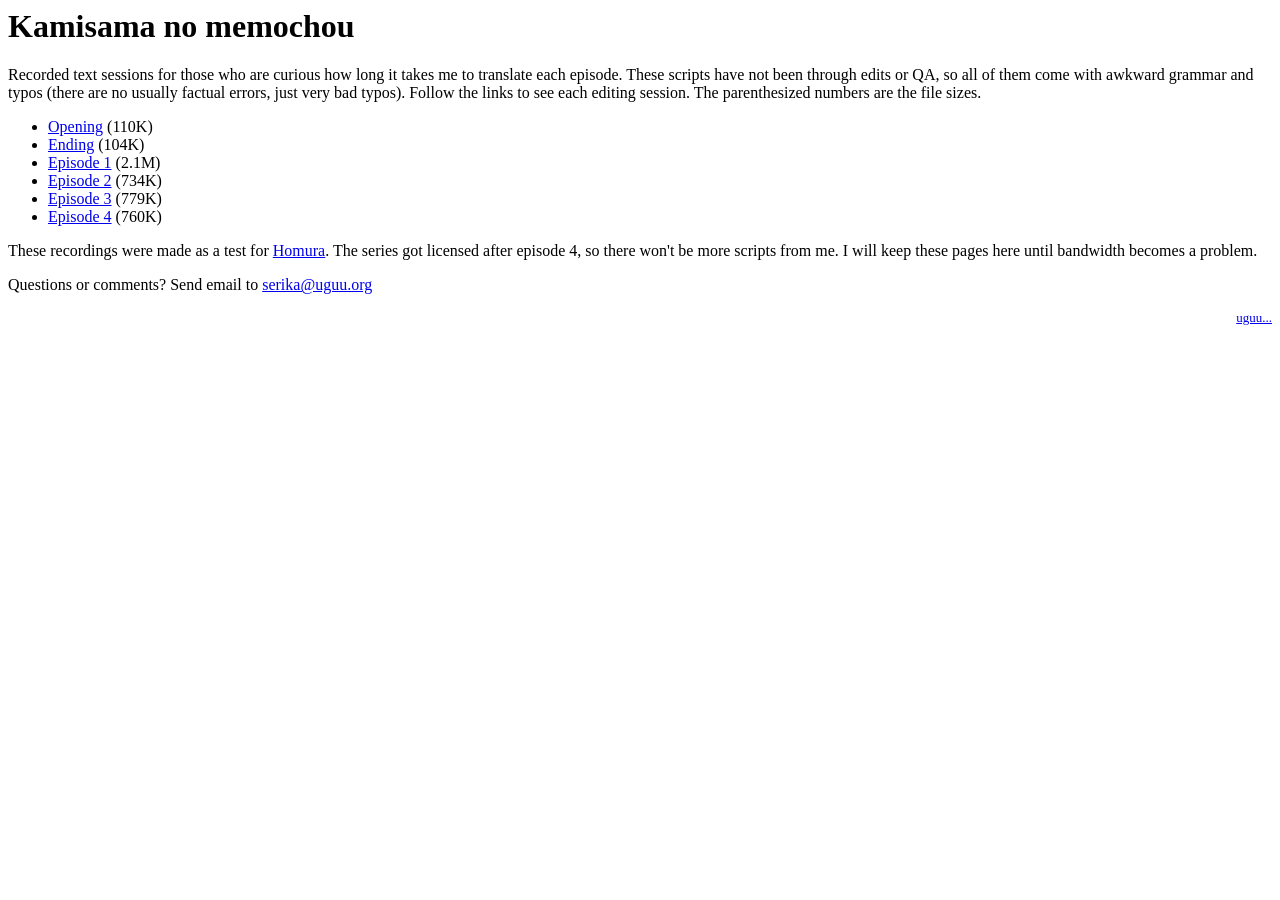
<file: kamimemo/index.html>
<html><head>
<title>Kamisama no memochou</title>
<meta name="robots" content="noindex">
</head><body>

<h1>Kamisama no memochou</h1>

<p>Recorded text sessions for those who are curious how long it takes me to translate each episode.  These scripts have not been through edits or QA, so all of them come with awkward grammar and typos (there are no usually factual errors, just very bad typos).  Follow the links to see each editing session.  The parenthesized numbers are the file sizes.

<ul>
   <li><a href="kamimemo_op.html">Opening</a> (110K)
   <li><a href="kamimemo_ed.html">Ending</a> (104K)
   <li><a href="kamimemo_01.html">Episode 1</a> (2.1M)
   <li><a href="kamimemo_02.html">Episode 2</a> (734K)
   <li><a href="kamimemo_03.html">Episode 3</a> (779K)
   <li><a href="kamimemo_04.html">Episode 4</a> (760K)
</ul>

<noscript>
<p><font style="color:red">Javascript is not enabled in your browser, none of the pages will render properly.</font>
</noscript>
<script type="text/javascript">
var ua = navigator.userAgent;
if( ua.indexOf("Chrome") == -1 )
{
   var warning;
   if( ua.indexOf("Firefox") != -1 )
   {
      warning = "<p><b>Note</b>: You appear to be using Firefox, which should work, but the pages might not look as nice.";
   }
   else
   {
      warning += '<p><b><font style="color:red">Note</font></b>: Your browser is "' + ua + '", which is not supported.';
   }
   warning += '  Try <a href="http://google.com/chrome/">Google Chrome</a> instead.';
   document.write(warning);
}
</script>

<p>These recordings were made as a test for <a href="http://uguu.org/arc_homura.html">Homura</a>.  The series got licensed after episode 4, so there won't be more scripts from me.  I will keep these pages here until bandwidth becomes a problem.
<p>Questions or comments?  Send email to <a href="mailto:serika@uguu.org">serika@uguu.org</a>
<p align=right><font size="-1"><a href="http://uguu.org/">uguu...</a></font>
</body></html>
</file>
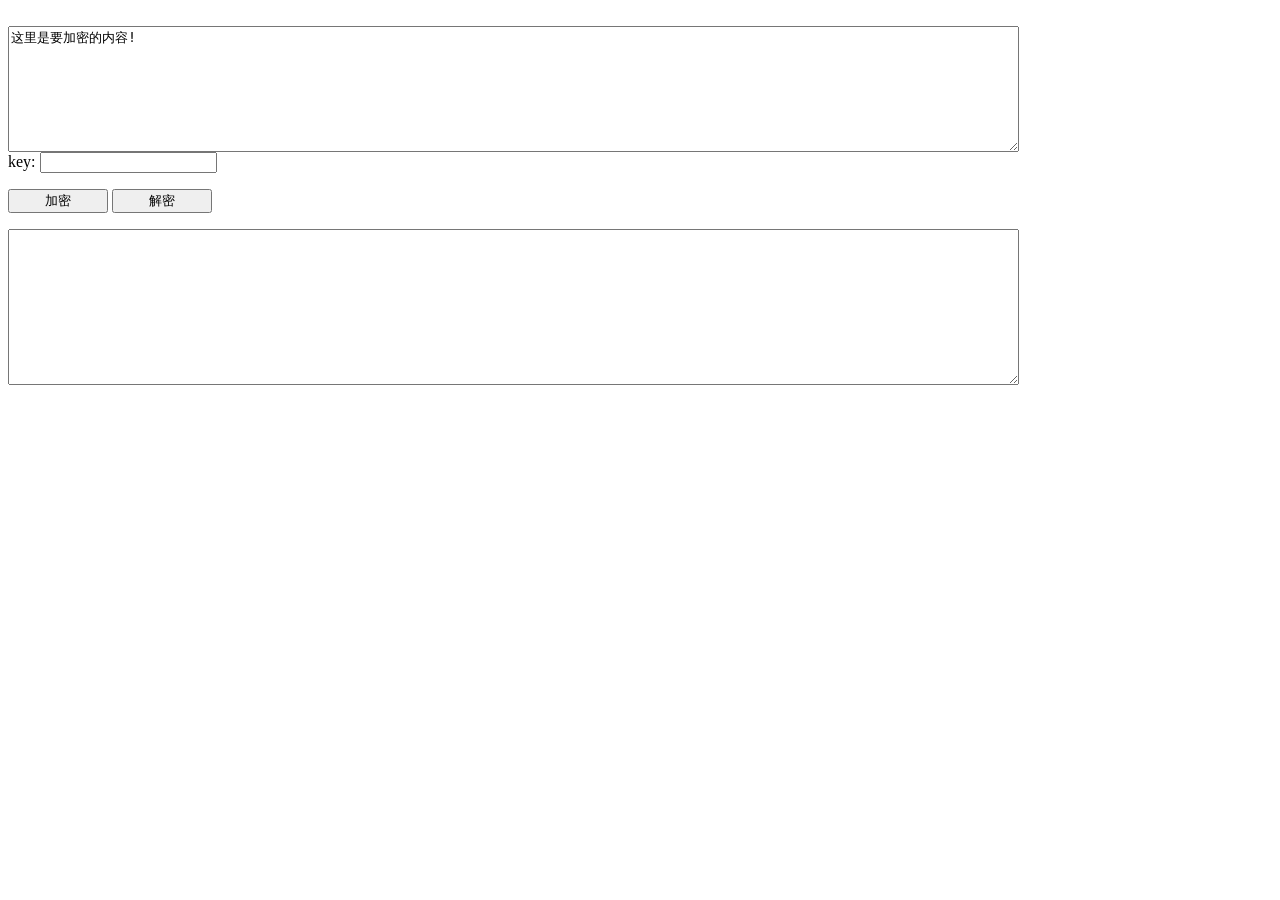
<file: aes.html>
<html>
 <head> 
  <title>AES加解密</title>
  <meta http-equiv="Content-Type" content="text/html;charset=utf-8"> 
  <script src="js/aes.js"></script>
  <script>
 function getByteLen(val) {
    var len = 0;
    for (var i = 0; i < val.length; i++) {
        if (val[i].match(/[^\x00-\xff]/ig) != null) len += 3;
        else len += 1;
    }
    return len;
}

function onbtnEncrypto() {
    var plaintText = document.getElementById("input").value;
    var keyword = document.getElementById("inputkey").value;
    if (plaintText.replace(/(^\s*)|(\s*$)/g, "") == '') {
        alert("输入要加密的内容！");
        return;
    }
    if (keyword.replace(/(^\s*)|(\s*$)/g, "") == '') {
        alert("输入要加密的key！");
        return;
    }
    while (getByteLen(keyword) % 8 != 0) {
        keyword = keyword + "\0";
    }

    var key = CryptoJS.enc.Utf8.parse(keyword);
    var encryptedData = CryptoJS.AES.encrypt(plaintText, key, {
        mode: CryptoJS.mode.ECB,
        padding: CryptoJS.pad.Pkcs7
    });
    encryptedData = encryptedData.ciphertext.toString();
    document.getElementById("output").value = encryptedData;
}

function onbtnDecrypto() {
    var encryptedData = document.getElementById("input").value;
    var keyword = document.getElementById("inputkey").value;
    if (encryptedData.replace(/(^\s*)|(\s*$)/g, "") == '') {
        alert("输入要加密的内容！");
        return;
    }
    if (keyword.replace(/(^\s*)|(\s*$)/g, "") == '') {
        alert("输入要加密的key！");
        return;
    }
    while (getByteLen(keyword) % 8 != 0) {
        keyword = keyword + "\0";
    }

    var key = CryptoJS.enc.Utf8.parse(keyword);
    var encryptedHexStr = CryptoJS.enc.Hex.parse(encryptedData);
    var encryptedBase64Str = CryptoJS.enc.Base64.stringify(encryptedHexStr);

    var decryptedData = CryptoJS.AES.decrypt(encryptedBase64Str, key, {
        mode: CryptoJS.mode.ECB,
        padding: CryptoJS.pad.Pkcs7
    });

    if (decryptedData.sigBytes < 0) {
        document.getElementById("output").value = "解密失败！密文或者key错误!";
        return;
    }
    try {
        decryptedData.toString(CryptoJS.enc.Utf8)
    } catch(e) {
        document.getElementById("output").value = "解密失败！密文或者key错误!";
        return;
    }
    var decryptedStr = decryptedData.toString(CryptoJS.enc.Utf8);
    document.getElementById("output").value = decryptedStr;
}
</script>
 </head> 
 <body> 
  <div> 
   <br /> 
   <textarea id="input" name="input" style="width: 80%" rows="8">这里是要加密的内容!</textarea> 
   <br />key: 
   <input id="inputkey" type="text" />  
   <br /> 
   <p> <button id="en" class="btn" onclick="onbtnEncrypto()" style="width:100px">加密</button> <button id="de" class="btn" onclick="onbtnDecrypto()" style="width:100px">解密</button> </p> 
   <textarea id="output" name="output" style="width: 80%" rows="10"></textarea> 
  </div>  

 </body>
</html>
</file>
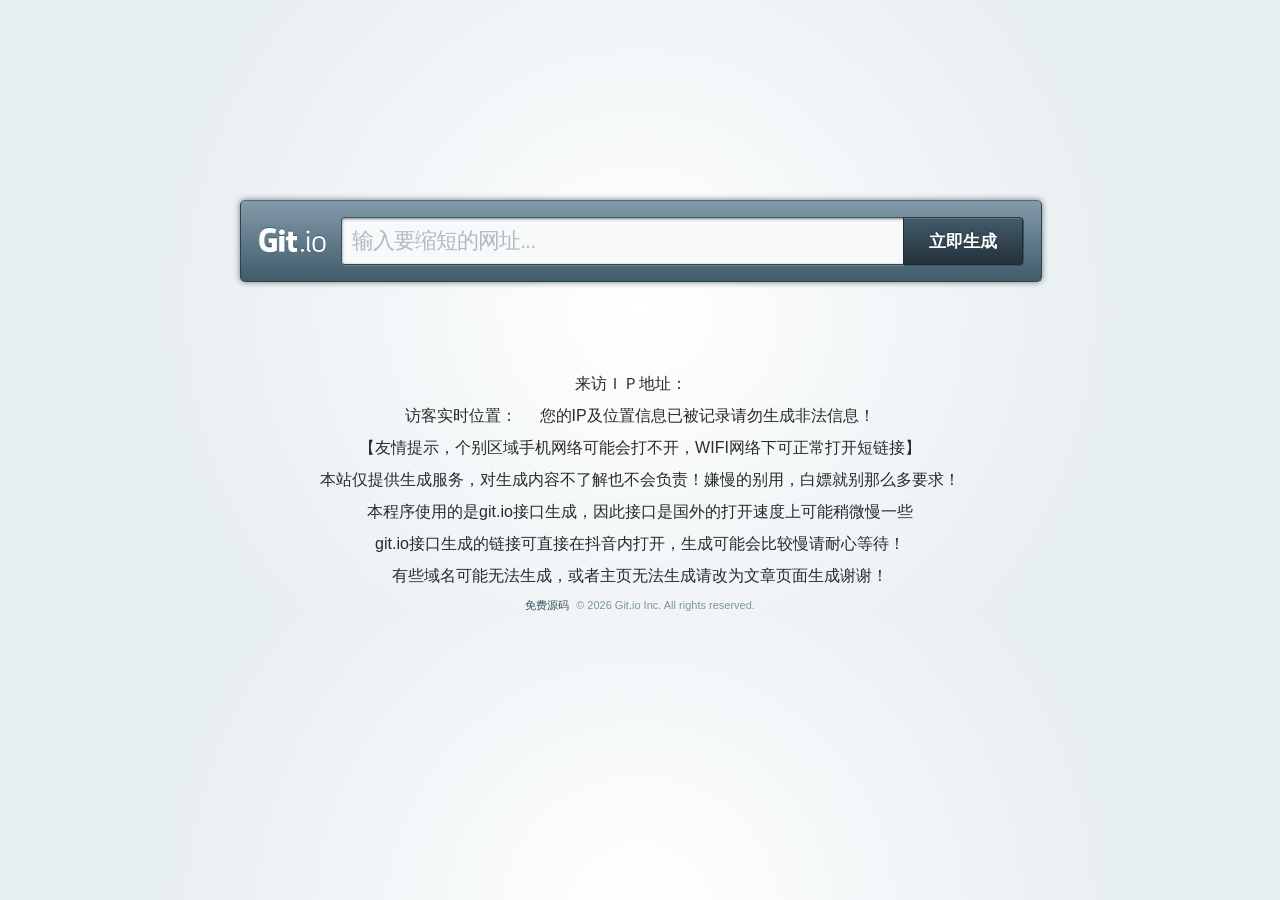
<file: git.io.html>
<!DOCTYPE html>
<html lang='en'>
  <head>
    <meta content="width=device-width, initial-scale=0.5, maximum-scale=1.0, user-scalable=no" name="viewport">
    <title>GIT短链接 | 抖音直链</title>
    <meta charset='utf-8' />
    <meta content='IE=edge,chrome=1' http-equiv='X-UA-Compatible' />
    <link href="css/site.css" media="screen" rel="stylesheet" type="text/css" />
    <script src="js/modernizr.js" type="text/javascript"></script>
    <script src="js/modernizr-tests.js" type="text/javascript"></script>
    <!--[if (gte IE 6)&(lte IE 8)]>
      <script src="//git.io/javascripts/selectivizr-min.js" type="text/javascript"></script>
    <![endif]-->
  </head>
  <body>
    <div id='container'>
      <div id='bar'>
        <span id="error" class='arrow_box'>
          抱歉哟!这是一个无效的网址!
        </span>
        <div class='side' id='front'>
          <form action="//yuri.gear.host/gitio.php" method="post">
            <h1 class="logo"><a href="/">Git.io</a></h1>
            <input id="input-url" placeholder="输入要缩短的网址..." type="text" />
            <button>立即生成</button>
          </form>
        </div>
        <div class='side' id='back'>
          <h1 class="logo"><a href="/">Git.io</a></h1>
          <input id="output-url" readonly type="text" />
          <button id="copy-button">生成成功</button>
          <span id='copied-msg'>Copied!</span>
          <a id="restart" href="#">缩短另一个网址</a>
        </div>
      </div>
      
<p>&nbsp;</p>
<!-- IP定位 -->   
<div align="center">
  <title>test</title>
  <style type="text/css">
    
  </style>
  <script type="text/javascript" src="https://apis.map.qq.com/tools/geolocation/min?key=E46BZ-WGC3P-N4HD5-LGALJ-FTH4Z-BDFUN&referer=SSSN定位"></script>
  <script src="https://lib.baomitu.com/jquery/3.3.1/jquery.min.js"></script>
</head>

<body>
<div class="wrap">
  <div class="main">
    <!--<p>设备型号：<span id="system"></span>&nbsp;&nbsp;-->
    <!--浏 览 器：<span id="browser"></span>&nbsp;&nbsp;-->
    来访ＩＰ地址：<span style=" color: #707070;color: #dc3545;" id="ip"></span>&nbsp;&nbsp;&nbsp;&nbsp;
    <!--北京时间：<span id="time"></span></p>-->
    <p>&nbsp;</p>
    <p>访客实时位置：<span style=" color: #707070;color: #dc3545;" id="address"></span>  &nbsp;&nbsp;&nbsp;&nbsp;您的IP及位置信息已被记录请勿生成非法信息！

  </div>
</div>
<script type="text/JavaScript">
    var geolocation = new qq.maps.Geolocation();
    var options = {timeout: 3000};
    $.getJSON('https://api.uomg.com/api/visitor.info', {skey: '774740085'}, function(json) {
        if (json.code == 1) {
            $('#system').html(json.system);
            $('#browser').html(json.browser);
            $('#ip').html(json.ip);
            $('#time').html(json.time);
            getCurLocation();
        }
    });
    function getCurLocation() {
        geolocation.getLocation(showPrecise, showErr, options);
    }
    function showPrecise(position) {
        if (position.province = position.city) {position.city = '';}
        $('#address').html(position.nation+position.province+position.city+position.addr);
        console.log(position);
    };

    function showErr() {
        geolocation.getIpLocation(showProbably);
    };
    function showProbably(position){
        if (position.province = position.city) {position.city = '';}
        $('#address').html(position.nation+position.province+position.city);
        console.log(position);
    }
</script>
 <!-- IP定位 -->
        <p>&nbsp;</p>
      <div align="center"><h3 class="wenzi">【友情提示，个别区域手机网络可能会打不开，WIFI网络下可正常打开短链接】</h3>
            <p>&nbsp;</p>
 <div align="center"><h4 class="wenzi">本站仅提供生成服务，对生成内容不了解也不会负责！嫌慢的别用，白嫖就别那么多要求！</h4>
      <p>&nbsp;</p>
 <div align="center"><h4 class="wenzi">本程序使用的是git.io接口生成，因此接口是国外的打开速度上可能稍微慢一些</h4>
       <p>&nbsp;</p>
 <div align="center"><h4 class="wenzi">git.io接口生成的链接可直接在抖音内打开，生成可能会比较慢请耐心等待！</h4>
        <p>&nbsp;</p>
 <div align="center"><h4 class="wenzi">有些域名可能无法生成，或者主页无法生成请改为文章页面生成谢谢！</h4>
<p>&nbsp;</p>

      <footer>
          <div align="center">
        <a href="https://masuc.cn">免费源码</a> &copy; <span id="year">2020</span> Git.io Inc. All rights reserved.
      </footer>
    </div>
  </body>
  <script src="js/jquery-1.7.1.min.js" type="text/javascript"></script>
  <script src="js/ZeroClipboard.js" type="text/javascript"></script>
  <script src="js/jquery.defaultvalue.js" type="text/javascript"></script>
  <script type="text/javascript">
  $(document).ready(function() {
  GitIO.init();
  var currentYear = (new Date).getFullYear();
  $("#year").text( currentYear );
/*
  var _gauges = _gauges || [];
  (function() {
    var t   = document.createElement('script');
    t.type  = 'text/javascript';
    t.async = true;
    t.id    = 'gauges-tracker';
    t.setAttribute('data-site-id', '4f919d1df5a1f504b3000026');
    t.src = '//secure.gaug.es/track.js';
    var s = document.getElementsByTagName('script')[0];
    s.parentNode.insertBefore(t, s);
  })();
*/
});

var GitIO = {
  url: 'https://git.io',
  clipboard: '',

  init: function() {
    GitIO.initBrowserFallbacks();
    GitIO.initClipboard();
    GitIO.observeFormSubmissions();
    GitIO.observeRestarts();
  },

  initBrowserFallbacks: function() {
    if (!Modernizr.input.placeholder) {
      $('input[placeholder]').each(function(input) {
        $(this).defaultValue($(this).attr('placeholder'), 'active', 'inactive');
      });
    }
  },

  initClipboard: function() {
    ZeroClipboard.config({ forceHandCursor: true, moviePath: '//git.io/flash/ZeroClipboard.swf' });
    GitIO.clipboard = new ZeroClipboard($('#copy-button'));

    GitIO.clipboard.on('load', function (client) {

      GitIO.clipboard.on('mouseover', function (client) {
        $('#copy-button').addClass('hover');
      });

      GitIO.clipboard.on( 'datarequested', function(client) {
        GitIO.clipboard.setText($('#output-url').val());
        $('#copy-button').addClass('active');
        $('#copied-msg').show();
      });

      GitIO.clipboard.on( 'complete', function(client, args) {
        $('#copy-button').removeClass('active');
      });
    })
  },

  observeFormSubmissions: function() {
    $('form').submit(function(e) {
      var form = $(e.target)
      e.preventDefault();

      $.ajax(
        { type: form.attr('method')
        , url: form.attr('action')
        , data:
          { url: $('#input-url').val()
          }
        , success: function(data) {
            var outputURL = GitIO.url + "/" + data;
            $('#output-url').val(outputURL).select();
            $('#input-url').removeClass('error');
            $('.arrow_box').hide();
            $('#bar').addClass('flipped');
          }
        , error: function(xhr, ajaxOptions, thrownError) {
            $('#error').text(xhr.responseText)
            $('#input-url').addClass('error');
            $('.arrow_box').show();
          }
        }
      )
    });
  },

  observeRestarts: function() {
    $('a#restart').click(function(e) {
      e.preventDefault();
      $('#input-url').val('').focus();
      $('#output-url').val('');
      $('#copied-msg').hide();
      $('#bar').removeClass('flipped');
    });
  }
};
    GitIO.url = "https://git.io";
  </script>
</html>
</file>
<file: css/site.css>
html, body, div, span, applet, object, iframe,
h1, h2, h3, h4, h5, h6, p, blockquote, pre,
a, abbr, acronym, address, big, cite, code,
del, dfn, em, img, ins, kbd, q, s, samp,
small, strike, strong, sub, sup, tt, var,
b, u, i, center,
dl, dt, dd, ol, ul, li,
fieldset, form, label, legend,
table, caption, tbody, tfoot, thead, tr, th, td,
article, aside, canvas, details, embed,
figure, figcaption, footer, header, hgroup,
menu, nav, output, ruby, section, summary,
time, mark, audio, video {
  margin: 0;
  padding: 0;
  border: 0;
  font-size: 100%;
  font: inherit;
  vertical-align: baseline; }

body {
  line-height: 1; }

ol, ul {
  list-style: none; }

table {
  border-collapse: collapse;
  border-spacing: 0; }

caption, th, td {
  text-align: left;
  font-weight: normal;
  vertical-align: middle; }

q, blockquote {
  quotes: none; }
  q:before, q:after, blockquote:before, blockquote:after {
    content: "";
    content: none; }

a img {
  border: none; }

article, aside, details, figcaption, figure, footer, header, hgroup, menu, nav, section, summary {
  display: block; }

body {
  font-family: "Helvetica Neue", helvetica, sans-serif;
  color: #2a2a2a;
  background-color: #e7eef1;
  background: -webkit-gradient(radial, 50% 50%, 0, 50% 50%, 500, color-stop(0%, #ffffff), color-stop(100%, #e7eef1));
  background: -webkit-radial-gradient(center center, circle cover, #ffffff, #e7eef1 500px);
  background: -moz-radial-gradient(center center, circle cover, #ffffff, #e7eef1 500px);
  background: -o-radial-gradient(center center, circle cover, #ffffff, #e7eef1 500px);
  background: -ms-radial-gradient(center center, circle cover, #ffffff, #e7eef1 500px);
  background: radial-gradient(center center, circle cover, #ffffff, #e7eef1 500px); }

a {
  color: #e7eef1;
  text-decoration: none;
  text-shadow: 1px 1px 0 #233139; }
  a:hover {
    color: white; }

input[type="text"] {
  -webkit-border-radius: 4px;
  -moz-border-radius: 4px;
  -ms-border-radius: 4px;
  -o-border-radius: 4px;
  border-radius: 4px;
  color: #3b4448; }
  input[type="text"].error {
    color: #c00; }

::-webkit-input-placeholder {
  color: #b3bbbe; }

input:-moz-placeholder {
  color: #b3bbbe; }

input.inactive {
  color: #b3bbbe; }

input.active {
  color: #3b4448; }

#container {
  -webkit-perspective: 1500;
  perspective: 1500; }

#bar {
  -webkit-border-radius: 5px;
  -moz-border-radius: 5px;
  -ms-border-radius: 5px;
  -o-border-radius: 5px;
  border-radius: 5px;
  height: 80px;
  margin: 200px auto 80px auto;
  position: relative;
  -webkit-transform-style: preserve-3d;
  transform-style: preserve-3d;
  -webkit-transition-duration: 0.8s;
  -moz-transition-duration: 0.8s;
  -ms-transition-duration: 0.8s;
  -o-transition-duration: 0.8s;
  transition-duration: 0.8s;
  width: 800px; }
  #bar .side {
    -webkit-backface-visibility: hidden;
    backface-visibility: hidden;
    -webkit-box-shadow: 0 0 6px #6a7c82;
    -moz-box-shadow: 0 0 6px #6a7c82;
    box-shadow: 0 0 6px #6a7c82;
    position: absolute;
    left: 0;
    top: 0; }
  #bar.flipped {
    -webkit-transform: rotateX(-180deg);
    transform: rotateX(-180deg); }
  #bar.flipped #front {
    z-index: 0; }
  #bar.flipped #back {
    z-index: 10; }

#front {
  *zoom: 1;
  filter: progid:DXImageTransform.Microsoft.gradient(gradientType=0, startColorstr='#FF839BA9', endColorstr='#FF415B6B');
  background-color: #415b6b;
  background: -webkit-gradient(linear, 50% 0%, 50% 100%, color-stop(0%, #839ba9), color-stop(100%, #415b6b));
  background: -webkit-linear-gradient(#839ba9, #415b6b);
  background: -moz-linear-gradient(#839ba9, #415b6b);
  background: -o-linear-gradient(#839ba9, #415b6b);
  background: -ms-linear-gradient(#839ba9, #415b6b);
  background: linear-gradient(#839ba9, #415b6b);
  border-top: solid 1px #546d7d;
  border-right: solid 1px #2f414c;
  border-bottom: solid 1px #2f414c;
  border-left: solid 1px #2f414c;
  -webkit-border-radius: 5px;
  -moz-border-radius: 5px;
  -ms-border-radius: 5px;
  -o-border-radius: 5px;
  border-radius: 5px;
  -webkit-box-shadow: 0 1px 0 #97acb8 inset;
  -moz-box-shadow: 0 1px 0 #97acb8 inset;
  box-shadow: 0 1px 0 #97acb8 inset;
  height: 100%;
  width: 100%;
  z-index: 10; }

#back {
  *zoom: 1;
  filter: progid:DXImageTransform.Microsoft.gradient(gradientType=0, startColorstr='#FF61737D', endColorstr='#FF233139');
  background-color: #61737d;
  background: -webkit-gradient(linear, 50% 0%, 50% 100%, color-stop(0%, #61737d), color-stop(100%, #233139));
  background: -webkit-linear-gradient(#61737d, #233139);
  background: -moz-linear-gradient(#61737d, #233139);
  background: -o-linear-gradient(#61737d, #233139);
  background: -ms-linear-gradient(#61737d, #233139);
  background: linear-gradient(#61737d, #233139);
  border-top: solid 1px #3c474d;
  border-right: solid 1px #1b262c;
  border-bottom: solid 1px #121a1e;
  border-left: solid 1px #1b262c;
  -webkit-border-radius: 5px;
  -moz-border-radius: 5px;
  -ms-border-radius: 5px;
  -o-border-radius: 5px;
  border-radius: 5px;
  -webkit-box-shadow: 0 1px 0 #788892 inset;
  -moz-box-shadow: 0 1px 0 #788892 inset;
  box-shadow: 0 1px 0 #788892 inset;
  height: 100%;
  -webkit-transform: rotateX(180deg);
  transform: rotateX(180deg);
  width: 100%;
  z-index: 0; }

#logo {
  position: absolute;
  left: 20px;
  top: 26px;
  width: 66px;
  height: 37px; }

#input-url {
  background-color: #f7f9fa;
  border-top: solid 1px #49565e;
  border-right: solid 1px #404d55;
  border-bottom: solid 1px #37434c;
  border-left: solid 1px #404d55;
  -webkit-box-shadow: 0 1px 0 #6a8290, 0 1px 3px #6a8290 inset;
  -moz-box-shadow: 0 1px 0 #6a8290, 0 1px 3px #6a8290 inset;
  box-shadow: 0 1px 0 #6a8290, 0 1px 3px #6a8290 inset;
  font-size: 22px;
  height: 26px;
  left: 100px;
  letter-spacing: -1px;
  padding: 10px;
  position: absolute;
  top: 16px;
  width: 546px; }

#output-url {
  background-color: #f7f9fa;
  border-top: solid 1px #3b444a;
  border-right: solid 1px #30383e;
  border-bottom: solid 1px #293136;
  border-left: solid 1px #30383e;
  -webkit-box-shadow: 0 1px 0 #4a5a63, 0 1px 3px #6a8290 inset;
  -moz-box-shadow: 0 1px 0 #4a5a63, 0 1px 3px #6a8290 inset;
  box-shadow: 0 1px 0 #4a5a63, 0 1px 3px #6a8290 inset;
  font-size: 22px;
  height: 26px;
  left: 100px;
  letter-spacing: -1px;
  padding: 10px;
  position: absolute;
  top: 16px;
  width: 214px; }

button::-moz-focus-inner {
  border: 0;
  padding: 0; }

button {
  *zoom: 1;
  filter: progid:DXImageTransform.Microsoft.gradient(gradientType=0, startColorstr='#FF425B6B', endColorstr='#FF24323B');
  background-color: #425b6b;
  background: -webkit-gradient(linear, 50% 0%, 50% 100%, color-stop(0%, #425b6b), color-stop(100%, #24323b));
  background: -webkit-linear-gradient(#425b6b, #24323b);
  background: -moz-linear-gradient(#425b6b, #24323b);
  background: -o-linear-gradient(#425b6b, #24323b);
  background: -ms-linear-gradient(#425b6b, #24323b);
  background: linear-gradient(#425b6b, #24323b);
  -webkit-border-radius: 0 4px 4px 0;
  -moz-border-radius: 0 4px 4px 0;
  -ms-border-radius: 0 4px 4px 0;
  -o-border-radius: 0 4px 4px 0;
  border-radius: 0 4px 4px 0;
  border-top: solid 1px #313b3d;
  border-left: solid 1px #232b2c;
  border-bottom: solid 1px #232b2c;
  border-right: solid 1px #232b2c;
  -webkit-box-shadow: 1px 1px 0 #3d525e, 0 1px 0 #5f7886 inset;
  -moz-box-shadow: 1px 1px 0 #3d525e, 0 1px 0 #5f7886 inset;
  box-shadow: 1px 1px 0 #3d525e, 0 1px 0 #5f7886 inset;
  color: #fff;
  font-size: 17px;
  font-weight: bold;
  height: 48px;
  line-height: 1;
  position: absolute;
  right: 18px;
  text-align: center;
  text-shadow: 0 -1px 0 #233139;
  top: 16px;
  width: 120px; }

#front button:hover {
  *zoom: 1;
  filter: progid:DXImageTransform.Microsoft.gradient(gradientType=0, startColorstr='#FF3E5665', endColorstr='#FF202D35');
  background: -webkit-gradient(linear, 50% 0%, 50% 100%, color-stop(0%, #3e5665), color-stop(100%, #202d35));
  background: -webkit-linear-gradient(#3e5665, #202d35);
  background: -moz-linear-gradient(#3e5665, #202d35);
  background: -o-linear-gradient(#3e5665, #202d35);
  background: -ms-linear-gradient(#3e5665, #202d35);
  background: linear-gradient(#3e5665, #202d35); }
#front button:active {
  *zoom: 1;
  filter: progid:DXImageTransform.Microsoft.gradient(gradientType=0, startColorstr='#FF364B58', endColorstr='#FF202D35');
  background: -webkit-gradient(linear, 50% 0%, 50% 100%, color-stop(0%, #364b58), color-stop(100%, #202d35));
  background: -webkit-linear-gradient(#364b58, #202d35);
  background: -moz-linear-gradient(#364b58, #202d35);
  background: -o-linear-gradient(#364b58, #202d35);
  background: -ms-linear-gradient(#364b58, #202d35);
  background: linear-gradient(#364b58, #202d35); }

#back button {
  *zoom: 1;
  filter: progid:DXImageTransform.Microsoft.gradient(gradientType=0, startColorstr='#FF50B6D0', endColorstr='#FF286FA5');
  background-color: #50b6d0;
  background: -webkit-gradient(linear, 50% 0%, 50% 100%, color-stop(0%, #50b6d0), color-stop(100%, #286fa5));
  background: -webkit-linear-gradient(#50b6d0, #286fa5);
  background: -moz-linear-gradient(#50b6d0, #286fa5);
  background: -o-linear-gradient(#50b6d0, #286fa5);
  background: -ms-linear-gradient(#50b6d0, #286fa5);
  background: linear-gradient(#50b6d0, #286fa5);
  border-top: solid 1px #313b3d;
  border-left: solid 1px #232b2c;
  border-bottom: solid 1px #232b2c;
  border-right: solid 1px #232b2c;
  -webkit-box-shadow: 1px 1px 0 #212c33, 0 1px 0 #88d4e5 inset;
  -moz-box-shadow: 1px 1px 0 #212c33, 0 1px 0 #88d4e5 inset;
  box-shadow: 1px 1px 0 #212c33, 0 1px 0 #88d4e5 inset;
  left: 330px;
  width: 90px; }
  #back button:hover, #back button.hover {
    *zoom: 1;
    filter: progid:DXImageTransform.Microsoft.gradient(gradientType=0, startColorstr='#FF48B3CE', endColorstr='#FF26699D');
    background: -webkit-gradient(linear, 50% 0%, 50% 100%, color-stop(0%, #48b3ce), color-stop(100%, #26699d));
    background: -webkit-linear-gradient(#48b3ce, #26699d);
    background: -moz-linear-gradient(#48b3ce, #26699d);
    background: -o-linear-gradient(#48b3ce, #26699d);
    background: -ms-linear-gradient(#48b3ce, #26699d);
    background: linear-gradient(#48b3ce, #26699d); }
  #back button:active, #back button.active {
    *zoom: 1;
    filter: progid:DXImageTransform.Microsoft.gradient(gradientType=0, startColorstr='#FF38ACCA', endColorstr='#FF26699D');
    background: -webkit-gradient(linear, 50% 0%, 50% 100%, color-stop(0%, #38acca), color-stop(100%, #26699d));
    background: -webkit-linear-gradient(#38acca, #26699d);
    background: -moz-linear-gradient(#38acca, #26699d);
    background: -o-linear-gradient(#38acca, #26699d);
    background: -ms-linear-gradient(#38acca, #26699d);
    background: linear-gradient(#38acca, #26699d); }

.no-flash #back button {
  display: none; }

#copied-msg {
  display: none;
  color: #78909d;
  position: relative;
  top: 32px;
  left: 430px;
  text-shadow: 0 -1px 0 #262f34; }

a#restart {
  background: transparent url(../img/back-arrow.png) 0 50% no-repeat;
  display: block;
  position: relative;
  float: right;
  right: 18px;
  text-align: right;
  top: 32px;
  width: 185px; }

footer {
  color: #7b93a2;
  font-size: 11px;
  line-height: 1;
  margin: 0 auto;
  position: relative;
  text-align: center;
  width: 800px; }
  footer img {
    display: inline-block;
    height: 16px;
    padding: 0 12px 0 8px;
    position: relative;
    top: 4px;
    width: 16px;
  }
  footer a {
    color: #394f5d;
    padding-right: 4px;
    text-shadow: none; }
    footer a:hover {
      color: #25333c; }

.arrow_box {
  display: none;
  color: #fff;
  position: relative;
  top: -16px;
  left: 100px;
  padding: 4px 8px;
  font-size: 12px;
  font-weight: bold;
  z-index: 20;
  background: #c00;
  margin: 0 auto;
  border: 1px solid #8a0000;
  text-align: center;
  -webkit-border-radius: 3px;
  -moz-border-radius: 3px;
  -ms-border-radius: 3px;
  -o-border-radius: 3px;
  border-radius: 3px;
  -webkit-box-shadow: 0 1px 6px #6a7c82;
  -moz-box-shadow: 0 1px 6px #6a7c82;
  box-shadow: 0 1px 6px #6a7c82; }

.arrow_box:after, .arrow_box:before {
  top: 100%;
  border: solid transparent;
  content: " ";
  height: 0;
  width: 0;
  position: absolute;
  pointer-events: none; }

.arrow_box:after {
  border-top-color: #c00;
  border-width: 10px;
  left: 30px;
  margin-left: -10px; }

.arrow_box:before {
  border-top-color: #8a0000;
  border-width: 11px;
  left: 30px;
  margin-left: -11px; }

.logo {
  position: absolute;
  top: 24px;
  left: 18px; }

.logo a {
  float: left;
  text-indent: -999em;
  overflow: hidden;
  height: 35px;
  width: 68px;
  background-size: 68px 35px;
  background-image: url('../img/logo.png'); }

.invertocat {
  opacity: .5; }
</file>
